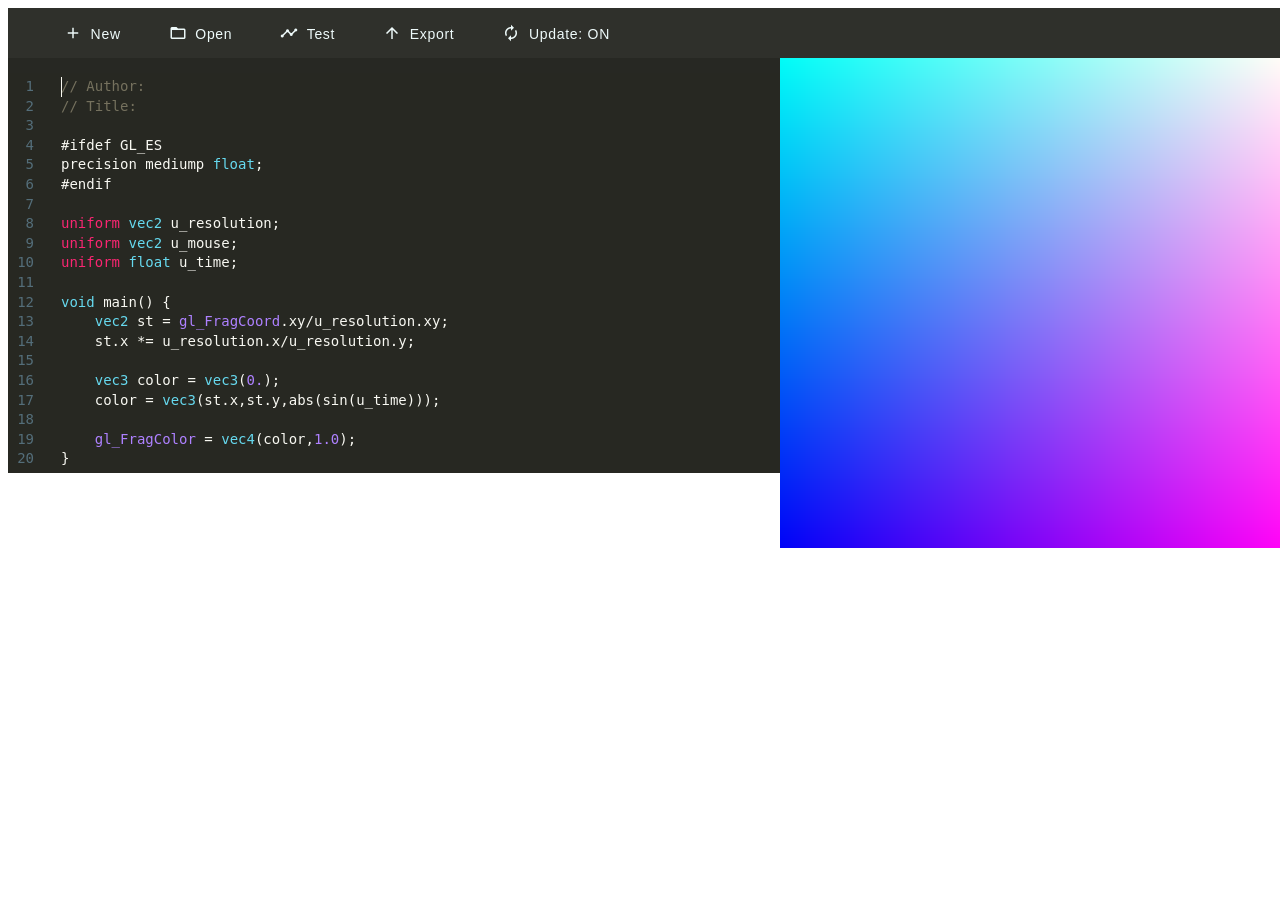
<file: src/glslEditor/test.html>
<!DOCTYPE html>
<html lang="en">
<head>
    <meta charset="UTF-8">
    <meta name="viewport" content="width=device-width, initial-scale=1.0">
    <title>Document</title>
    <link type="text/css" rel="stylesheet" href="./glslEditor.css">
<script type="application/javascript" src="./glslEditor.js"></script>
</head>
<body>
    <div id="glsl_editor"></div>
</body>
<script type="text/javascript">
    const glslEditor = new GlslEditor('#glsl_editor', { 
        canvas_size: 500,
        canvas_draggable: true,
        theme: 'monokai',
        multipleBuffers: true,
        watchHash: true,
        fileDrops: true,
        menu: true
    });
</script>

</html>
</file>
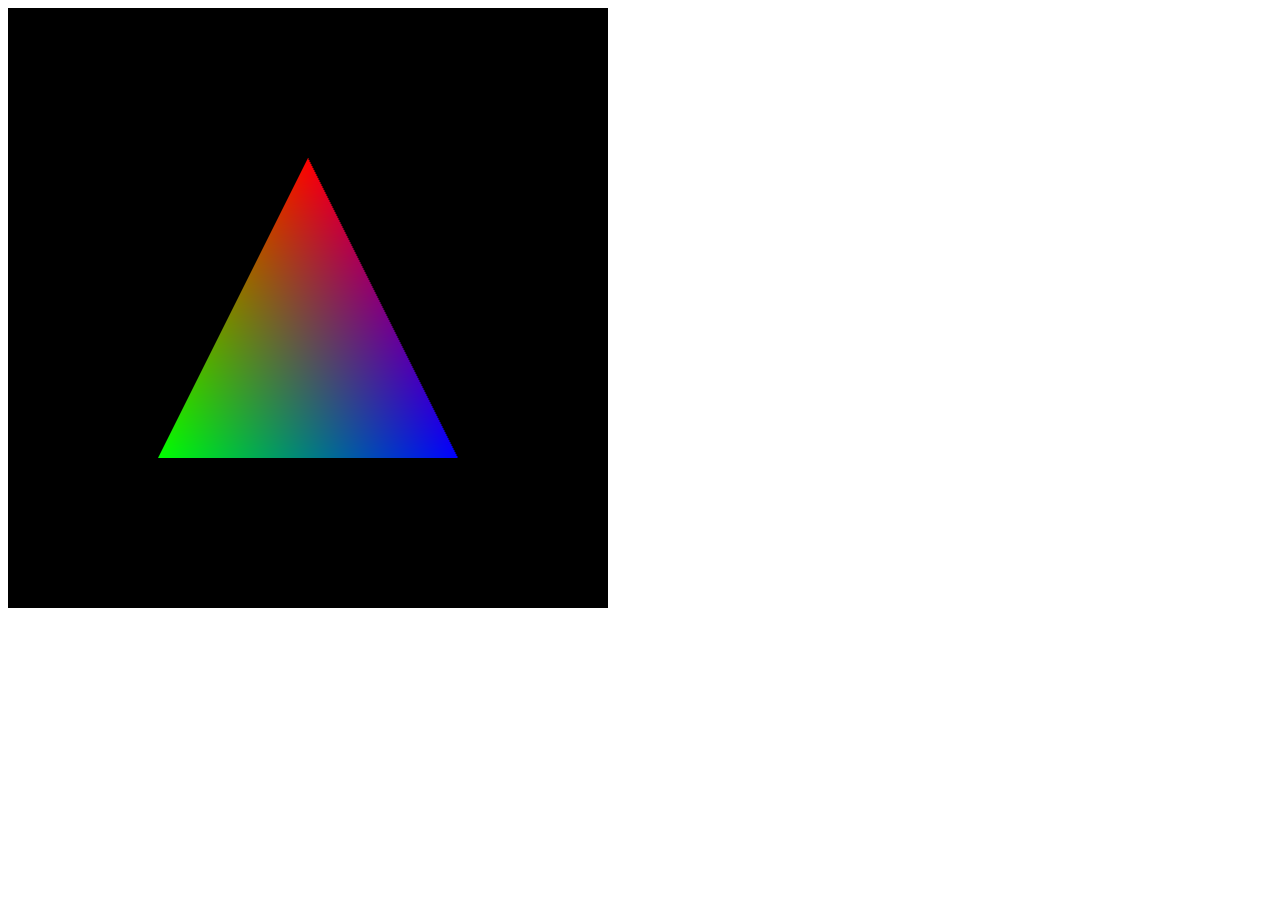
<file: src/view/ColoredTriangle.html>
<!DOCTYPE html>
<html lang="en">
<head>
    <meta charset="UTF-8">
    <meta name="viewport" content="width=device-width, initial-scale=1.0">
    <title>Document</title>
    <script src="../lib/webgl-utils.js"></script>
    <script src="../lib/webgl-debug.js"></script>
    <script src="../lib/cuon-utils.js"></script>
    <script src="../lib/cuon-matrix.js"></script>
</head>
<body onload='main()'>
    <canvas id="webgl" width="600" height="600">
        Please use a browser that supports "canvas"
    </canvas>
</body>
</html>
<script>
 // ColoredTriangle.js (c) 2012 matsuda
// Vertex shader program
  var VSHADER_SOURCE = `
    #ifdef GL_ES
    precision mediump float;
    #endif

    attribute vec4 a_Position;
    attribute vec4 a_Color;
    varying vec4 v_Color;
    void main() {
      gl_Position = a_Position;
      v_Color = a_Color;
    }
  `;
  var FSHADER_SOURCE = `
    #ifdef GL_ES
    precision mediump float;
    #endif
    varying vec4 v_Color;
    void main() {
      gl_FragColor = v_Color;
    }
  `;

function main() {
  // Retrieve <canvas> element
  var canvas = document.getElementById('webgl');

  // Get the rendering context for WebGL
  var gl = getWebGLContext(canvas);
  if (!gl) {
    console.log('Failed to get the rendering context for WebGL');
    return;
  }

  // Initialize shaders
  if (!initShaders(gl, VSHADER_SOURCE, FSHADER_SOURCE)) {
    console.log('Failed to intialize shaders.');
    return;
  }

  // 
  var n = initVertexBuffers(gl);
  if (n < 0) {
    console.log('Failed to set the vertex information');
    return;
  }

  // Specify the color for clearing <canvas>
  gl.clearColor(0.0, 0.0, 0.0, 1.0);

  // Clear <canvas>
  gl.clear(gl.COLOR_BUFFER_BIT);

  // Draw the rectangle
  gl.drawArrays(gl.TRIANGLES, 0, n);
}

function initVertexBuffers(gl) {
  var verticesColors = new Float32Array([
    // Vertex coordinates and color
     0.0,  0.5,  1.0,  0.0,  0.0, 
    -0.5, -0.5,  0.0,  1.0,  0.0, 
     0.5, -0.5,  0.0,  0.0,  1.0, 
  ]);
  var n = 3;

  // Create a buffer object
  var vertexColorBuffer = gl.createBuffer();  
  if (!vertexColorBuffer) {
    console.log('Failed to create the buffer object');
    return false;
  }

  // Bind the buffer object to target
  gl.bindBuffer(gl.ARRAY_BUFFER, vertexColorBuffer);
  gl.bufferData(gl.ARRAY_BUFFER, verticesColors, gl.STATIC_DRAW);

  var FSIZE = verticesColors.BYTES_PER_ELEMENT;
  //Get the storage location of a_Position, assign and enable buffer
  var a_Position = gl.getAttribLocation(gl.program, 'a_Position');
  if (a_Position < 0) {
    console.log('Failed to get the storage location of a_Position');
    return -1;
  }
  gl.vertexAttribPointer(a_Position, 2, gl.FLOAT, false, FSIZE * 5, 0);
  gl.enableVertexAttribArray(a_Position);  // Enable the assignment of the buffer object

  // Get the storage location of a_Position, assign buffer and enable
  var a_Color = gl.getAttribLocation(gl.program, 'a_Color');
  if(a_Color < 0) {
    console.log('Failed to get the storage location of a_Color');
    return -1;
  }
  gl.vertexAttribPointer(a_Color, 3, gl.FLOAT, false, FSIZE * 5, FSIZE * 2);
  gl.enableVertexAttribArray(a_Color);  // Enable the assignment of the buffer object

  // Unbind the buffer object
  gl.bindBuffer(gl.ARRAY_BUFFER, null);

  return n;
}

</script>
</file>
<file: src/glslEditor/glslEditor.css>
@charset 'utf-8';.CodeMirror{font-family:monospace;height:300px;color:black}.CodeMirror-lines{padding:4px 0}.CodeMirror pre{padding:0 4px}.CodeMirror-scrollbar-filler,.CodeMirror-gutter-filler{background-color:white}.CodeMirror-gutters{border-right:1px solid #ddd;background-color:#f7f7f7;white-space:nowrap}.CodeMirror-linenumber{padding:0 3px 0 5px;min-width:20px;text-align:right;color:#999;white-space:nowrap}.CodeMirror-guttermarker{color:black}.CodeMirror-guttermarker-subtle{color:#999}.CodeMirror-cursor{border-left:1px solid black;border-right:none;width:0}.CodeMirror div.CodeMirror-secondarycursor{border-left:1px solid silver}.cm-fat-cursor .CodeMirror-cursor{width:auto;border:0;background:#7e7}.cm-fat-cursor div.CodeMirror-cursors{z-index:1}.cm-animate-fat-cursor{width:auto;border:0;animation:blink 1.06s steps(1) infinite;background-color:#7e7}@keyframes blink{50%{background-color:transparent}}.cm-tab{display:inline-block;text-decoration:inherit}.CodeMirror-ruler{border-left:1px solid #ccc;position:absolute}.cm-s-default .cm-header{color:blue}.cm-s-default .cm-quote{color:#090}.cm-negative{color:#d44}.cm-positive{color:#292}.cm-header,.cm-strong{font-weight:700}.cm-em{font-style:italic}.cm-link{text-decoration:underline}.cm-strikethrough{text-decoration:line-through}.cm-s-default .cm-keyword{color:#708}.cm-s-default .cm-atom{color:#219}.cm-s-default .cm-number{color:#164}.cm-s-default .cm-def{color:#00f}.cm-s-default .cm-variable-2{color:#05a}.cm-s-default .cm-variable-3{color:#085}.cm-s-default .cm-comment{color:#a50}.cm-s-default .cm-string{color:#a11}.cm-s-default .cm-string-2{color:#f50}.cm-s-default .cm-meta{color:#555}.cm-s-default .cm-qualifier{color:#555}.cm-s-default .cm-builtin{color:#30a}.cm-s-default .cm-bracket{color:#997}.cm-s-default .cm-tag{color:#170}.cm-s-default .cm-attribute{color:#00c}.cm-s-default .cm-hr{color:#999}.cm-s-default .cm-link{color:#00c}.cm-s-default .cm-error{color:#f00}.cm-invalidchar{color:#f00}.CodeMirror-composing{border-bottom:2px solid}div.CodeMirror span.CodeMirror-matchingbracket{color:#0f0}div.CodeMirror span.CodeMirror-nonmatchingbracket{color:#f22}.CodeMirror-matchingtag{background:rgba(255,150,0,.3)}.CodeMirror-activeline-background{background:#e8f2ff}.CodeMirror{position:relative;overflow:hidden;background:white}.CodeMirror-scroll{overflow:scroll!important;margin-bottom:-30px;margin-right:-30px;padding-bottom:30px;height:100%;outline:none;position:relative}.CodeMirror-sizer{position:relative;border-right:30px solid transparent}.CodeMirror-vscrollbar,.CodeMirror-hscrollbar,.CodeMirror-scrollbar-filler,.CodeMirror-gutter-filler{position:absolute;z-index:6;display:none}.CodeMirror-vscrollbar{right:0;top:0;overflow-x:hidden;overflow-y:scroll}.CodeMirror-hscrollbar{bottom:0;left:0;overflow-y:hidden;overflow-x:scroll}.CodeMirror-scrollbar-filler{right:0;bottom:0}.CodeMirror-gutter-filler{left:0;bottom:0}.CodeMirror-gutters{position:absolute;left:0;top:0;z-index:3}.CodeMirror-gutter{white-space:normal;height:100%;display:inline-block;margin-bottom:-30px;*zoom:1;*display:inline}.CodeMirror-gutter-wrapper{position:absolute;z-index:4;background:none!important;border:none!important}.CodeMirror-gutter-background{position:absolute;top:0;bottom:0;z-index:4}.CodeMirror-gutter-elt{position:absolute;cursor:default;z-index:4}.CodeMirror-gutter-wrapper{-webkit-user-select:none;-ms-user-select:none;user-select:none}.CodeMirror-lines{cursor:text;min-height:1px}.CodeMirror pre{border-radius:0;border-width:0;background:transparent;font-family:inherit;font-size:inherit;margin:0;white-space:pre;word-wrap:normal;line-height:inherit;color:inherit;z-index:2;position:relative;overflow:visible;-webkit-tap-highlight-color:transparent}.CodeMirror-wrap pre{word-wrap:break-word;white-space:pre-wrap;word-break:normal}.CodeMirror-linebackground{position:absolute;left:0;right:0;top:0;bottom:0;z-index:0}.CodeMirror-linewidget{position:relative;z-index:2;overflow:auto}.CodeMirror-code{outline:none}.CodeMirror-scroll,.CodeMirror-sizer,.CodeMirror-gutter,.CodeMirror-gutters,.CodeMirror-linenumber{box-sizing:content-box}.CodeMirror-measure{position:absolute;width:100%;height:0;overflow:hidden;visibility:hidden}.CodeMirror-cursor{position:absolute}.CodeMirror-measure pre{position:static}div.CodeMirror-cursors{visibility:hidden;position:relative;z-index:3}div.CodeMirror-dragcursors{visibility:visible}.CodeMirror-focused div.CodeMirror-cursors{visibility:visible}.CodeMirror-selected{background:#d9d9d9}.CodeMirror-focused .CodeMirror-selected{background:#d7d4f0}.CodeMirror-crosshair{cursor:crosshair}.CodeMirror-line::selection,.CodeMirror-line>span::selection,.CodeMirror-line>span>span::selection{background:#d7d4f0}.CodeMirror-line::-moz-selection,.CodeMirror-line>span::-moz-selection,.CodeMirror-line>span>span::-moz-selection{background:#d7d4f0}.cm-searching{background:#ffa;background:rgba(255,255,0,.4)}.CodeMirror span{*vertical-align:text-bottom}.cm-force-border{padding-right:.1px}@media print{.CodeMirror div.CodeMirror-cursors{visibility:hidden}}.cm-tab-wrap-hack:after{content:''}span.CodeMirror-selectedtext{background:none}.CodeMirror-dialog{position:absolute;left:0;right:0;background:inherit;z-index:15;padding:.1em .8em;overflow:hidden;color:inherit}.CodeMirror-dialog-top{border-bottom:1px solid #eee;top:0}.CodeMirror-dialog-bottom{border-top:1px solid #eee;bottom:0}.CodeMirror-dialog input{border:none;outline:none;background:transparent;width:20em;color:inherit;font-family:monospace}.CodeMirror-dialog button{font-size:70%}.CodeMirror-foldmarker{color:blue;text-shadow:#b9f 1px 1px 2px,#b9f -1px -1px 2px,#b9f 1px -1px 2px,#b9f -1px 1px 2px;font-family:arial;line-height:.3;cursor:pointer}.CodeMirror-foldgutter{width:.7em}.CodeMirror-foldgutter-open,.CodeMirror-foldgutter-folded{cursor:pointer}.CodeMirror-foldgutter-open:after{content:"\25BE"}.CodeMirror-foldgutter-folded:after{content:"\25B8"}.CodeMirror-hints{position:absolute;z-index:10;overflow:hidden;list-style:none;margin:0;padding:2px;box-shadow:2px 3px 5px rgba(0,0,0,.2);border-radius:3px;border:1px solid silver;background:white;font-size:90%;font-family:monospace;max-height:20em;overflow-y:auto}.CodeMirror-hint{margin:0;padding:0 4px;border-radius:2px;max-width:19em;overflow:hidden;white-space:pre;color:black;cursor:pointer}li.CodeMirror-hint-active{background:#08f;color:white}.cm-s-ambiance .cm-header{color:blue}.cm-s-ambiance .cm-quote{color:#24c2c7}.cm-s-ambiance .cm-keyword{color:#cda869}.cm-s-ambiance .cm-atom{color:#cf7ea9}.cm-s-ambiance .cm-number{color:#78cf8a}.cm-s-ambiance .cm-def{color:#aac6e3}.cm-s-ambiance .cm-variable{color:#ffb795}.cm-s-ambiance .cm-variable-2{color:#eed1b3}.cm-s-ambiance .cm-variable-3{color:#faded3}.cm-s-ambiance .cm-property{color:#eed1b3}.cm-s-ambiance .cm-operator{color:#fa8d6a}.cm-s-ambiance .cm-comment{color:#555;font-style:italic}.cm-s-ambiance .cm-string{color:#8f9d6a}.cm-s-ambiance .cm-string-2{color:#9d937c}.cm-s-ambiance .cm-meta{color:#d2a8a1}.cm-s-ambiance .cm-qualifier{color:yellow}.cm-s-ambiance .cm-builtin{color:#99c}.cm-s-ambiance .cm-bracket{color:#24c2c7}.cm-s-ambiance .cm-tag{color:#fee4ff}.cm-s-ambiance .cm-attribute{color:#9b859d}.cm-s-ambiance .cm-hr{color:pink}.cm-s-ambiance .cm-link{color:#f4c20b}.cm-s-ambiance .cm-special{color:#ff9d00}.cm-s-ambiance .cm-error{color:#af2018}.cm-s-ambiance .CodeMirror-matchingbracket{color:#0f0}.cm-s-ambiance .CodeMirror-nonmatchingbracket{color:#f22}.cm-s-ambiance div.CodeMirror-selected{background:rgba(255,255,255,.15)}.cm-s-ambiance.CodeMirror-focused div.CodeMirror-selected{background:rgba(255,255,255,.1)}.cm-s-ambiance .CodeMirror-line::selection,.cm-s-ambiance .CodeMirror-line>span::selection,.cm-s-ambiance .CodeMirror-line>span>span::selection{background:rgba(255,255,255,.1)}.cm-s-ambiance .CodeMirror-line::-moz-selection,.cm-s-ambiance .CodeMirror-line>span::-moz-selection,.cm-s-ambiance .CodeMirror-line>span>span::-moz-selection{background:rgba(255,255,255,.1)}.cm-s-ambiance.CodeMirror{line-height:1.4em;color:#e6e1dc;background-color:#202020;box-shadow:inset 0 0 10px black}.cm-s-ambiance .CodeMirror-gutters{background:#3d3d3d;border-right:1px solid #4d4d4d;box-shadow:0 10px 20px black}.cm-s-ambiance .CodeMirror-linenumber{text-shadow:0 1px 1px #4d4d4d;color:#111;padding:0 5px}.cm-s-ambiance .CodeMirror-guttermarker{color:#aaa}.cm-s-ambiance .CodeMirror-guttermarker-subtle{color:#111}.cm-s-ambiance .CodeMirror-cursor{border-left:1px solid #7991e8}.cm-s-ambiance .CodeMirror-activeline-background{background:none repeat scroll 0 0 rgba(255,255,255,.031)}.cm-s-ambiance.CodeMirror,.cm-s-ambiance .CodeMirror-gutters{background-image:url([data-uri])}.cm-s-base16-dark.CodeMirror{background:#151515;color:#e0e0e0}.cm-s-base16-dark div.CodeMirror-selected{background:#303030}.cm-s-base16-dark .CodeMirror-line::selection,.cm-s-base16-dark .CodeMirror-line>span::selection,.cm-s-base16-dark .CodeMirror-line>span>span::selection{background:rgba(48,48,48,.99)}.cm-s-base16-dark .CodeMirror-line::-moz-selection,.cm-s-base16-dark .CodeMirror-line>span::-moz-selection,.cm-s-base16-dark .CodeMirror-line>span>span::-moz-selection{background:rgba(48,48,48,.99)}.cm-s-base16-dark .CodeMirror-gutters{background:#151515;border-right:0}.cm-s-base16-dark .CodeMirror-guttermarker{color:#ac4142}.cm-s-base16-dark .CodeMirror-guttermarker-subtle{color:#505050}.cm-s-base16-dark .CodeMirror-linenumber{color:#505050}.cm-s-base16-dark .CodeMirror-cursor{border-left:1px solid #b0b0b0}.cm-s-base16-dark span.cm-comment{color:#8f5536}.cm-s-base16-dark span.cm-atom{color:#aa759f}.cm-s-base16-dark span.cm-number{color:#aa759f}.cm-s-base16-dark span.cm-property,.cm-s-base16-dark span.cm-attribute{color:#90a959}.cm-s-base16-dark span.cm-keyword{color:#ac4142}.cm-s-base16-dark span.cm-string{color:#f4bf75}.cm-s-base16-dark span.cm-variable{color:#90a959}.cm-s-base16-dark span.cm-variable-2{color:#6a9fb5}.cm-s-base16-dark span.cm-def{color:#d28445}.cm-s-base16-dark span.cm-bracket{color:#e0e0e0}.cm-s-base16-dark span.cm-tag{color:#ac4142}.cm-s-base16-dark span.cm-link{color:#aa759f}.cm-s-base16-dark span.cm-error{background:#ac4142;color:#b0b0b0}.cm-s-base16-dark .CodeMirror-activeline-background{background:#202020}.cm-s-base16-dark .CodeMirror-matchingbracket{text-decoration:underline;color:white!important}.cm-s-base16-light.CodeMirror{background:#f5f5f5;color:#202020}.cm-s-base16-light div.CodeMirror-selected{background:#e0e0e0}.cm-s-base16-light .CodeMirror-line::selection,.cm-s-base16-light .CodeMirror-line>span::selection,.cm-s-base16-light .CodeMirror-line>span>span::selection{background:#e0e0e0}.cm-s-base16-light .CodeMirror-line::-moz-selection,.cm-s-base16-light .CodeMirror-line>span::-moz-selection,.cm-s-base16-light .CodeMirror-line>span>span::-moz-selection{background:#e0e0e0}.cm-s-base16-light .CodeMirror-gutters{background:#f5f5f5;border-right:0}.cm-s-base16-light .CodeMirror-guttermarker{color:#ac4142}.cm-s-base16-light .CodeMirror-guttermarker-subtle{color:#b0b0b0}.cm-s-base16-light .CodeMirror-linenumber{color:#b0b0b0}.cm-s-base16-light .CodeMirror-cursor{border-left:1px solid #505050}.cm-s-base16-light span.cm-comment{color:#8f5536}.cm-s-base16-light span.cm-atom{color:#aa759f}.cm-s-base16-light span.cm-number{color:#aa759f}.cm-s-base16-light span.cm-property,.cm-s-base16-light span.cm-attribute{color:#90a959}.cm-s-base16-light span.cm-keyword{color:#ac4142}.cm-s-base16-light span.cm-string{color:#f4bf75}.cm-s-base16-light span.cm-variable{color:#90a959}.cm-s-base16-light span.cm-variable-2{color:#6a9fb5}.cm-s-base16-light span.cm-def{color:#d28445}.cm-s-base16-light span.cm-bracket{color:#202020}.cm-s-base16-light span.cm-tag{color:#ac4142}.cm-s-base16-light span.cm-link{color:#aa759f}.cm-s-base16-light span.cm-error{background:#ac4142;color:#505050}.cm-s-base16-light .CodeMirror-activeline-background{background:#dddcdc}.cm-s-base16-light .CodeMirror-matchingbracket{text-decoration:underline;color:white!important}.cm-s-dracula.CodeMirror,.cm-s-dracula .CodeMirror-gutters{background-color:#282a36!important;color:#f8f8f2!important;border:none}.cm-s-dracula .CodeMirror-gutters{color:#282a36}.cm-s-dracula .CodeMirror-cursor{border-left:solid thin #f8f8f0}.cm-s-dracula .CodeMirror-linenumber{color:#6d8a88}.cm-s-dracula.CodeMirror-focused div.CodeMirror-selected{background:rgba(255,255,255,.1)}.cm-s-dracula .CodeMirror-line::selection,.cm-s-dracula .CodeMirror-line>span::selection,.cm-s-dracula .CodeMirror-line>span>span::selection{background:rgba(255,255,255,.1)}.cm-s-dracula .CodeMirror-line::-moz-selection,.cm-s-dracula .CodeMirror-line>span::-moz-selection,.cm-s-dracula .CodeMirror-line>span>span::-moz-selection{background:rgba(255,255,255,.1)}.cm-s-dracula span.cm-comment{color:#6272a4}.cm-s-dracula span.cm-string,.cm-s-dracula span.cm-string-2{color:#f1fa8c}.cm-s-dracula span.cm-number{color:#bd93f9}.cm-s-dracula span.cm-variable{color:#50fa7b}.cm-s-dracula span.cm-variable-2{color:white}.cm-s-dracula span.cm-def{color:#ffb86c}.cm-s-dracula span.cm-keyword{color:#ff79c6}.cm-s-dracula span.cm-operator{color:#ff79c6}.cm-s-dracula span.cm-keyword{color:#ff79c6}.cm-s-dracula span.cm-atom{color:#bd93f9}.cm-s-dracula span.cm-meta{color:#f8f8f2}.cm-s-dracula span.cm-tag{color:#ff79c6}.cm-s-dracula span.cm-attribute{color:#50fa7b}.cm-s-dracula span.cm-qualifier{color:#50fa7b}.cm-s-dracula span.cm-property{color:#66d9ef}.cm-s-dracula span.cm-builtin{color:#50fa7b}.cm-s-dracula span.cm-variable-3{color:#50fa7b}.cm-s-dracula .CodeMirror-activeline-background{background:rgba(255,255,255,.1)}.cm-s-dracula .CodeMirror-matchingbracket{text-decoration:underline;color:white!important}.cm-s-eclipse span.cm-meta{color:#ff1717}.cm-s-eclipse span.cm-keyword{line-height:1em;font-weight:700;color:#7f0055}.cm-s-eclipse span.cm-atom{color:#219}.cm-s-eclipse span.cm-number{color:#164}.cm-s-eclipse span.cm-def{color:#00f}.cm-s-eclipse span.cm-variable{color:black}.cm-s-eclipse span.cm-variable-2{color:#0000c0}.cm-s-eclipse span.cm-variable-3{color:#0000c0}.cm-s-eclipse span.cm-property{color:black}.cm-s-eclipse span.cm-operator{color:black}.cm-s-eclipse span.cm-comment{color:#3f7f5f}.cm-s-eclipse span.cm-string{color:#2a00ff}.cm-s-eclipse span.cm-string-2{color:#f50}.cm-s-eclipse span.cm-qualifier{color:#555}.cm-s-eclipse span.cm-builtin{color:#30a}.cm-s-eclipse span.cm-bracket{color:#cc7}.cm-s-eclipse span.cm-tag{color:#170}.cm-s-eclipse span.cm-attribute{color:#00c}.cm-s-eclipse span.cm-link{color:#219}.cm-s-eclipse span.cm-error{color:#f00}.cm-s-eclipse .CodeMirror-activeline-background{background:#e8f2ff}.cm-s-eclipse .CodeMirror-matchingbracket{outline:1px solid grey;color:black!important}.cm-s-elegant span.cm-number,.cm-s-elegant span.cm-string,.cm-s-elegant span.cm-atom{color:#762}.cm-s-elegant span.cm-comment{color:#262;font-style:italic;line-height:1em}.cm-s-elegant span.cm-meta{color:#555;font-style:italic;line-height:1em}.cm-s-elegant span.cm-variable{color:black}.cm-s-elegant span.cm-variable-2{color:#b11}.cm-s-elegant span.cm-qualifier{color:#555}.cm-s-elegant span.cm-keyword{color:#730}.cm-s-elegant span.cm-builtin{color:#30a}.cm-s-elegant span.cm-link{color:#762}.cm-s-elegant span.cm-error{background-color:#fdd}.cm-s-elegant .CodeMirror-activeline-background{background:#e8f2ff}.cm-s-elegant .CodeMirror-matchingbracket{outline:1px solid grey;color:black!important}.cm-s-icecoder{color:#666;background:#141612}.cm-s-icecoder span.cm-keyword{color:#eee;font-weight:700}.cm-s-icecoder span.cm-atom{color:#e1c76e}.cm-s-icecoder span.cm-number{color:#6cb5d9}.cm-s-icecoder span.cm-def{color:#b9ca4a}.cm-s-icecoder span.cm-variable{color:#6cb5d9}.cm-s-icecoder span.cm-variable-2{color:#cc1e5c}.cm-s-icecoder span.cm-variable-3{color:#f9602c}.cm-s-icecoder span.cm-property{color:#eee}.cm-s-icecoder span.cm-operator{color:#9179bb}.cm-s-icecoder span.cm-comment{color:#97a3aa}.cm-s-icecoder span.cm-string{color:#b9ca4a}.cm-s-icecoder span.cm-string-2{color:#6cb5d9}.cm-s-icecoder span.cm-meta{color:#555}.cm-s-icecoder span.cm-qualifier{color:#555}.cm-s-icecoder span.cm-builtin{color:#214e7b}.cm-s-icecoder span.cm-bracket{color:#cc7}.cm-s-icecoder span.cm-tag{color:#e8e8e8}.cm-s-icecoder span.cm-attribute{color:#099}.cm-s-icecoder span.cm-header{color:#6a0d6a}.cm-s-icecoder span.cm-quote{color:#186718}.cm-s-icecoder span.cm-hr{color:#888}.cm-s-icecoder span.cm-link{color:#e1c76e}.cm-s-icecoder span.cm-error{color:#d00}.cm-s-icecoder .CodeMirror-cursor{border-left:1px solid white}.cm-s-icecoder div.CodeMirror-selected{color:#fff;background:#037}.cm-s-icecoder .CodeMirror-gutters{background:#141612;min-width:41px;border-right:0}.cm-s-icecoder .CodeMirror-linenumber{color:#555;cursor:default}.cm-s-icecoder .CodeMirror-matchingbracket{border:1px solid grey;color:black!important}.cm-s-icecoder .CodeMirror-activeline-background{background:#000}.cm-s-lesser-dark{line-height:1.3em}.cm-s-lesser-dark.CodeMirror{background:#262626;color:#ebefe7;text-shadow:0 -1px 1px #262626}.cm-s-lesser-dark div.CodeMirror-selected{background:#45443b}.cm-s-lesser-dark .CodeMirror-line::selection,.cm-s-lesser-dark .CodeMirror-line>span::selection,.cm-s-lesser-dark .CodeMirror-line>span>span::selection{background:rgba(69,68,59,.99)}.cm-s-lesser-dark .CodeMirror-line::-moz-selection,.cm-s-lesser-dark .CodeMirror-line>span::-moz-selection,.cm-s-lesser-dark .CodeMirror-line>span>span::-moz-selection{background:rgba(69,68,59,.99)}.cm-s-lesser-dark .CodeMirror-cursor{border-left:1px solid white}.cm-s-lesser-dark pre{padding:0 8px}.cm-s-lesser-dark.CodeMirror span.CodeMirror-matchingbracket{color:#7efc7e}.cm-s-lesser-dark .CodeMirror-gutters{background:#262626;border-right:1px solid #aaa}.cm-s-lesser-dark .CodeMirror-guttermarker{color:#599eff}.cm-s-lesser-dark .CodeMirror-guttermarker-subtle{color:#777}.cm-s-lesser-dark .CodeMirror-linenumber{color:#777}.cm-s-lesser-dark span.cm-header{color:#a0a}.cm-s-lesser-dark span.cm-quote{color:#090}.cm-s-lesser-dark span.cm-keyword{color:#599eff}.cm-s-lesser-dark span.cm-atom{color:#c2b470}.cm-s-lesser-dark span.cm-number{color:#b35e4d}.cm-s-lesser-dark span.cm-def{color:white}.cm-s-lesser-dark span.cm-variable{color:#d9bf8c}.cm-s-lesser-dark span.cm-variable-2{color:#669199}.cm-s-lesser-dark span.cm-variable-3{color:white}.cm-s-lesser-dark span.cm-property{color:#92a75c}.cm-s-lesser-dark span.cm-operator{color:#92a75c}.cm-s-lesser-dark span.cm-comment{color:#666}.cm-s-lesser-dark span.cm-string{color:#bcd279}.cm-s-lesser-dark span.cm-string-2{color:#f50}.cm-s-lesser-dark span.cm-meta{color:#738c73}.cm-s-lesser-dark span.cm-qualifier{color:#555}.cm-s-lesser-dark span.cm-builtin{color:#ff9e59}.cm-s-lesser-dark span.cm-bracket{color:#ebefe7}.cm-s-lesser-dark span.cm-tag{color:#669199}.cm-s-lesser-dark span.cm-attribute{color:#00c}.cm-s-lesser-dark span.cm-hr{color:#999}.cm-s-lesser-dark span.cm-link{color:#00c}.cm-s-lesser-dark span.cm-error{color:#9d1e15}.cm-s-lesser-dark .CodeMirror-activeline-background{background:#3c3a3a}.cm-s-lesser-dark .CodeMirror-matchingbracket{outline:1px solid grey;color:white!important}.cm-s-material{background-color:#263238;color:#e9eded}.cm-s-material .CodeMirror-gutters{background:#263238;color:#537f7e;border:none}.cm-s-material .CodeMirror-guttermarker,.cm-s-material .CodeMirror-guttermarker-subtle,.cm-s-material .CodeMirror-linenumber{color:#537f7e}.cm-s-material .CodeMirror-cursor{border-left:1px solid #f8f8f0}.cm-s-material div.CodeMirror-selected{background:rgba(255,255,255,.15)}.cm-s-material.CodeMirror-focused div.CodeMirror-selected{background:rgba(255,255,255,.1)}.cm-s-material .CodeMirror-line::selection,.cm-s-material .CodeMirror-line>span::selection,.cm-s-material .CodeMirror-line>span>span::selection{background:rgba(255,255,255,.1)}.cm-s-material .CodeMirror-line::-moz-selection,.cm-s-material .CodeMirror-line>span::-moz-selection,.cm-s-material .CodeMirror-line>span>span::-moz-selection{background:rgba(255,255,255,.1)}.cm-s-material .CodeMirror-activeline-background{background:transparent}.cm-s-material .cm-keyword{color:#c792ea}.cm-s-material .cm-operator{color:#e9eded}.cm-s-material .cm-variable-2{color:#80cbc4}.cm-s-material .cm-variable-3{color:#82b1ff}.cm-s-material .cm-builtin{color:#decb6b}.cm-s-material .cm-atom{color:#f77669}.cm-s-material .cm-number{color:#f77669}.cm-s-material .cm-def{color:#e9eded}.cm-s-material .cm-error{color:#fff;background-color:#ec5f67}.cm-s-material .cm-string{color:#c3e88d}.cm-s-material .cm-string-2{color:#80cbc4}.cm-s-material .cm-comment{color:#546e7a}.cm-s-material .cm-variable{color:#82b1ff}.cm-s-material .cm-tag{color:#80cbc4}.cm-s-material .cm-meta{color:#80cbc4}.cm-s-material .cm-attribute{color:#ffcb6b}.cm-s-material .cm-property{color:#80cbae}.cm-s-material .cm-qualifier{color:#decb6b}.cm-s-material .cm-variable-3{color:#decb6b}.cm-s-material .cm-tag{color:#ff5370}.cm-s-material .CodeMirror-matchingbracket{text-decoration:underline;color:white!important}.cm-s-mdn-like.CodeMirror{color:#999;background-color:#fff}.cm-s-mdn-like div.CodeMirror-selected{background:#cfc}.cm-s-mdn-like .CodeMirror-line::selection,.cm-s-mdn-like .CodeMirror-line>span::selection,.cm-s-mdn-like .CodeMirror-line>span>span::selection{background:#cfc}.cm-s-mdn-like .CodeMirror-line::-moz-selection,.cm-s-mdn-like .CodeMirror-line>span::-moz-selection,.cm-s-mdn-like .CodeMirror-line>span>span::-moz-selection{background:#cfc}.cm-s-mdn-like .CodeMirror-gutters{background:#f8f8f8;border-left:6px solid rgba(0,83,159,.65);color:#333}.cm-s-mdn-like .CodeMirror-linenumber{color:#aaa;padding-left:8px}.cm-s-mdn-like .CodeMirror-cursor{border-left:2px solid #222}.cm-s-mdn-like .cm-keyword{color:#6262ff}.cm-s-mdn-like .cm-atom{color:#F90}.cm-s-mdn-like .cm-number{color:#ca7841}.cm-s-mdn-like .cm-def{color:#8da6ce}.cm-s-mdn-like span.cm-variable-2,.cm-s-mdn-like span.cm-tag{color:#690}.cm-s-mdn-like span.cm-variable-3,.cm-s-mdn-like span.cm-def{color:#07a}.cm-s-mdn-like .cm-variable{color:#07a}.cm-s-mdn-like .cm-property{color:#905}.cm-s-mdn-like .cm-qualifier{color:#690}.cm-s-mdn-like .cm-operator{color:#cda869}.cm-s-mdn-like .cm-comment{color:#777;font-weight:400}.cm-s-mdn-like .cm-string{color:#07a;font-style:italic}.cm-s-mdn-like .cm-string-2{color:#bd6b18}.cm-s-mdn-like .cm-meta{color:#000}.cm-s-mdn-like .cm-builtin{color:#9b7536}.cm-s-mdn-like .cm-tag{color:#997643}.cm-s-mdn-like .cm-attribute{color:#d6bb6d}.cm-s-mdn-like .cm-header{color:#ff6400}.cm-s-mdn-like .cm-hr{color:#aeaeae}.cm-s-mdn-like .cm-link{color:#ad9361;font-style:italic;text-decoration:none}.cm-s-mdn-like .cm-error{border-bottom:1px solid red}div.cm-s-mdn-like .CodeMirror-activeline-background{background:#efefff}div.cm-s-mdn-like span.CodeMirror-matchingbracket{outline:1px solid grey;color:inherit}.cm-s-mdn-like.CodeMirror{background-image:url([data-uri])}.cm-s-midnight span.CodeMirror-matchhighlight{background:#494949}.cm-s-midnight.CodeMirror-focused span.CodeMirror-matchhighlight{background:#314d67!important}.cm-s-midnight .CodeMirror-activeline-background{background:#253540}.cm-s-midnight.CodeMirror{background:#0f192a;color:#d1edff}.cm-s-midnight.CodeMirror{border-top:1px solid black;border-bottom:1px solid black}.cm-s-midnight div.CodeMirror-selected{background:#314d67}.cm-s-midnight .CodeMirror-line::selection,.cm-s-midnight .CodeMirror-line>span::selection,.cm-s-midnight .CodeMirror-line>span>span::selection{background:rgba(49,77,103,.99)}.cm-s-midnight .CodeMirror-line::-moz-selection,.cm-s-midnight .CodeMirror-line>span::-moz-selection,.cm-s-midnight .CodeMirror-line>span>span::-moz-selection{background:rgba(49,77,103,.99)}.cm-s-midnight .CodeMirror-gutters{background:#0f192a;border-right:1px solid}.cm-s-midnight .CodeMirror-guttermarker{color:white}.cm-s-midnight .CodeMirror-guttermarker-subtle{color:#d0d0d0}.cm-s-midnight .CodeMirror-linenumber{color:#d0d0d0}.cm-s-midnight .CodeMirror-cursor{border-left:1px solid #f8f8f0}.cm-s-midnight span.cm-comment{color:#428bdd}.cm-s-midnight span.cm-atom{color:#ae81ff}.cm-s-midnight span.cm-number{color:#d1edff}.cm-s-midnight span.cm-property,.cm-s-midnight span.cm-attribute{color:#a6e22e}.cm-s-midnight span.cm-keyword{color:#e83737}.cm-s-midnight span.cm-string{color:#1dc116}.cm-s-midnight span.cm-variable{color:#ffaa3e}.cm-s-midnight span.cm-variable-2{color:#ffaa3e}.cm-s-midnight span.cm-def{color:#4DD}.cm-s-midnight span.cm-bracket{color:#d1edff}.cm-s-midnight span.cm-tag{color:#449}.cm-s-midnight span.cm-link{color:#ae81ff}.cm-s-midnight span.cm-error{background:#f92672;color:#f8f8f0}.cm-s-midnight .CodeMirror-matchingbracket{text-decoration:underline;color:white!important}.cm-s-monokai.CodeMirror{background:#272822;color:#f8f8f2}.cm-s-monokai div.CodeMirror-selected{background:#49483e}.cm-s-monokai .CodeMirror-line::selection,.cm-s-monokai .CodeMirror-line>span::selection,.cm-s-monokai .CodeMirror-line>span>span::selection{background:rgba(73,72,62,.99)}.cm-s-monokai .CodeMirror-line::-moz-selection,.cm-s-monokai .CodeMirror-line>span::-moz-selection,.cm-s-monokai .CodeMirror-line>span>span::-moz-selection{background:rgba(73,72,62,.99)}.cm-s-monokai .CodeMirror-gutters{background:#272822;border-right:0}.cm-s-monokai .CodeMirror-guttermarker{color:white}.cm-s-monokai .CodeMirror-guttermarker-subtle{color:#d0d0d0}.cm-s-monokai .CodeMirror-linenumber{color:#d0d0d0}.cm-s-monokai .CodeMirror-cursor{border-left:1px solid #f8f8f0}.cm-s-monokai span.cm-comment{color:#75715e}.cm-s-monokai span.cm-atom{color:#ae81ff}.cm-s-monokai span.cm-number{color:#ae81ff}.cm-s-monokai span.cm-property,.cm-s-monokai span.cm-attribute{color:#a6e22e}.cm-s-monokai span.cm-keyword{color:#f92672}.cm-s-monokai span.cm-string{color:#e6db74}.cm-s-monokai span.cm-variable{color:#f8f8f2}.cm-s-monokai span.cm-variable-2{color:#9effff}.cm-s-monokai span.cm-variable-3{color:#66d9ef}.cm-s-monokai span.cm-def{color:#fd971f}.cm-s-monokai span.cm-bracket{color:#f8f8f2}.cm-s-monokai span.cm-tag{color:#f92672}.cm-s-monokai span.cm-header{color:#ae81ff}.cm-s-monokai span.cm-link{color:#ae81ff}.cm-s-monokai span.cm-error{background:#f92672;color:#f8f8f0}.cm-s-monokai .CodeMirror-activeline-background{background:#373831}.cm-s-monokai .CodeMirror-matchingbracket{text-decoration:underline;color:white!important}.cm-s-neat span.cm-comment{color:#a86}.cm-s-neat span.cm-keyword{line-height:1em;font-weight:700;color:blue}.cm-s-neat span.cm-string{color:#a22}.cm-s-neat span.cm-builtin{line-height:1em;font-weight:700;color:#077}.cm-s-neat span.cm-special{line-height:1em;font-weight:700;color:#0aa}.cm-s-neat span.cm-variable{color:black}.cm-s-neat span.cm-number,.cm-s-neat span.cm-atom{color:#3a3}.cm-s-neat span.cm-meta{color:#555}.cm-s-neat span.cm-link{color:#3a3}.cm-s-neat .CodeMirror-activeline-background{background:#e8f2ff}.cm-s-neat .CodeMirror-matchingbracket{outline:1px solid grey;color:black!important}.cm-s-neo.CodeMirror{background-color:#fff;color:#2e383c;line-height:1.4375}.cm-s-neo .cm-comment{color:#75787b}.cm-s-neo .cm-keyword,.cm-s-neo .cm-property{color:#1d75b3}.cm-s-neo .cm-atom,.cm-s-neo .cm-number{color:#75438a}.cm-s-neo .cm-node,.cm-s-neo .cm-tag{color:#9c3328}.cm-s-neo .cm-string{color:#b35e14}.cm-s-neo .cm-variable,.cm-s-neo .cm-qualifier{color:#047d65}.cm-s-neo pre{padding:0}.cm-s-neo .CodeMirror-gutters{border:none;border-right:10px solid transparent;background-color:transparent}.cm-s-neo .CodeMirror-linenumber{padding:0;color:#e0e2e5}.cm-s-neo .CodeMirror-guttermarker{color:#1d75b3}.cm-s-neo .CodeMirror-guttermarker-subtle{color:#e0e2e5}.cm-s-neo .CodeMirror-cursor{width:auto;border:0;background:rgba(155,157,162,.37);z-index:1}.cm-s-pastel-on-dark.CodeMirror{background:#2c2827;color:#8f938f;line-height:1.5;font-size:14px}.cm-s-pastel-on-dark div.CodeMirror-selected{background:rgba(221,240,255,.2)}.cm-s-pastel-on-dark .CodeMirror-line::selection,.cm-s-pastel-on-dark .CodeMirror-line>span::selection,.cm-s-pastel-on-dark .CodeMirror-line>span>span::selection{background:rgba(221,240,255,.2)}.cm-s-pastel-on-dark .CodeMirror-line::-moz-selection,.cm-s-pastel-on-dark .CodeMirror-line>span::-moz-selection,.cm-s-pastel-on-dark .CodeMirror-line>span>span::-moz-selection{background:rgba(221,240,255,.2)}.cm-s-pastel-on-dark .CodeMirror-gutters{background:#34302f;border-right:0;padding:0 3px}.cm-s-pastel-on-dark .CodeMirror-guttermarker{color:white}.cm-s-pastel-on-dark .CodeMirror-guttermarker-subtle{color:#8f938f}.cm-s-pastel-on-dark .CodeMirror-linenumber{color:#8f938f}.cm-s-pastel-on-dark .CodeMirror-cursor{border-left:1px solid #a7a7a7}.cm-s-pastel-on-dark span.cm-comment{color:#a6c6ff}.cm-s-pastel-on-dark span.cm-atom{color:#de8e30}.cm-s-pastel-on-dark span.cm-number{color:#ccc}.cm-s-pastel-on-dark span.cm-property{color:#8f938f}.cm-s-pastel-on-dark span.cm-attribute{color:#a6e22e}.cm-s-pastel-on-dark span.cm-keyword{color:#aeb2f8}.cm-s-pastel-on-dark span.cm-string{color:#66a968}.cm-s-pastel-on-dark span.cm-variable{color:#aeb2f8}.cm-s-pastel-on-dark span.cm-variable-2{color:#bebf55}.cm-s-pastel-on-dark span.cm-variable-3{color:#de8e30}.cm-s-pastel-on-dark span.cm-def{color:#757ad8}.cm-s-pastel-on-dark span.cm-bracket{color:#f8f8f2}.cm-s-pastel-on-dark span.cm-tag{color:#c1c144}.cm-s-pastel-on-dark span.cm-link{color:#ae81ff}.cm-s-pastel-on-dark span.cm-qualifier,.cm-s-pastel-on-dark span.cm-builtin{color:#c1c144}.cm-s-pastel-on-dark span.cm-error{background:#757ad8;color:#f8f8f0}.cm-s-pastel-on-dark .CodeMirror-activeline-background{background:rgba(255,255,255,.031)}.cm-s-pastel-on-dark .CodeMirror-matchingbracket{border:1px solid rgba(255,255,255,.25);color:#8f938f!important;margin:-1px -1px 0}.cm-s-railscasts.CodeMirror{background:#2b2b2b;color:#f4f1ed}.cm-s-railscasts div.CodeMirror-selected{background:#272935!important}.cm-s-railscasts .CodeMirror-gutters{background:#2b2b2b;border-right:0}.cm-s-railscasts .CodeMirror-linenumber{color:#5a647e}.cm-s-railscasts .CodeMirror-cursor{border-left:1px solid #d4cfc9!important}.cm-s-railscasts span.cm-comment{color:#bc9458}.cm-s-railscasts span.cm-atom{color:#b6b3eb}.cm-s-railscasts span.cm-number{color:#b6b3eb}.cm-s-railscasts span.cm-property,.cm-s-railscasts span.cm-attribute{color:#a5c261}.cm-s-railscasts span.cm-keyword{color:#da4939}.cm-s-railscasts span.cm-string{color:#ffc66d}.cm-s-railscasts span.cm-variable{color:#a5c261}.cm-s-railscasts span.cm-variable-2{color:#6d9cbe}.cm-s-railscasts span.cm-def{color:#cc7833}.cm-s-railscasts span.cm-error{background:#da4939;color:#d4cfc9}.cm-s-railscasts span.cm-bracket{color:#f4f1ed}.cm-s-railscasts span.cm-tag{color:#da4939}.cm-s-railscasts span.cm-link{color:#b6b3eb}.cm-s-railscasts .CodeMirror-matchingbracket{text-decoration:underline;color:white!important}.cm-s-railscasts .CodeMirror-activeline-background{background:#303040}.cm-s-seti.CodeMirror{background-color:#151718!important;color:#cfd2d1!important;border:none}.cm-s-seti .CodeMirror-gutters{color:#404b53;background-color:#0e1112;border:none}.cm-s-seti .CodeMirror-cursor{border-left:solid thin #f8f8f0}.cm-s-seti .CodeMirror-linenumber{color:#6d8a88}.cm-s-seti.CodeMirror-focused div.CodeMirror-selected{background:rgba(255,255,255,.1)}.cm-s-seti .CodeMirror-line::selection,.cm-s-seti .CodeMirror-line>span::selection,.cm-s-seti .CodeMirror-line>span>span::selection{background:rgba(255,255,255,.1)}.cm-s-seti .CodeMirror-line::-moz-selection,.cm-s-seti .CodeMirror-line>span::-moz-selection,.cm-s-seti .CodeMirror-line>span>span::-moz-selection{background:rgba(255,255,255,.1)}.cm-s-seti span.cm-comment{color:#41535b}.cm-s-seti span.cm-string,.cm-s-seti span.cm-string-2{color:#55b5db}.cm-s-seti span.cm-number{color:#cd3f45}.cm-s-seti span.cm-variable{color:#55b5db}.cm-s-seti span.cm-variable-2{color:#a074c4}.cm-s-seti span.cm-def{color:#55b5db}.cm-s-seti span.cm-keyword{color:#ff79c6}.cm-s-seti span.cm-operator{color:#9fca56}.cm-s-seti span.cm-keyword{color:#e6cd69}.cm-s-seti span.cm-atom{color:#cd3f45}.cm-s-seti span.cm-meta{color:#55b5db}.cm-s-seti span.cm-tag{color:#55b5db}.cm-s-seti span.cm-attribute{color:#9fca56}.cm-s-seti span.cm-qualifier{color:#9fca56}.cm-s-seti span.cm-property{color:#a074c4}.cm-s-seti span.cm-variable-3{color:#9fca56}.cm-s-seti span.cm-builtin{color:#9fca56}.cm-s-seti .CodeMirror-activeline-background{background:#101213}.cm-s-seti .CodeMirror-matchingbracket{text-decoration:underline;color:white!important}.solarized.base03{color:#002b36}.solarized.base02{color:#073642}.solarized.base01{color:#586e75}.solarized.base00{color:#657b83}.solarized.base0{color:#839496}.solarized.base1{color:#93a1a1}.solarized.base2{color:#eee8d5}.solarized.base3{color:#fdf6e3}.solarized.solar-yellow{color:#b58900}.solarized.solar-orange{color:#cb4b16}.solarized.solar-red{color:#dc322f}.solarized.solar-magenta{color:#d33682}.solarized.solar-violet{color:#6c71c4}.solarized.solar-blue{color:#268bd2}.solarized.solar-cyan{color:#2aa198}.solarized.solar-green{color:#859900}.cm-s-solarized{line-height:1.45em;color-profile:sRGB;rendering-intent:auto}.cm-s-solarized.cm-s-dark{color:#839496;background-color:#002b36;text-shadow:#002b36 0 1px}.cm-s-solarized.cm-s-light{background-color:#fdf6e3;color:#657b83;text-shadow:#eee8d5 0 1px}.cm-s-solarized .CodeMirror-widget{text-shadow:none}.cm-s-solarized .cm-header{color:#586e75}.cm-s-solarized .cm-quote{color:#93a1a1}.cm-s-solarized .cm-keyword{color:#cb4b16}.cm-s-solarized .cm-atom{color:#d33682}.cm-s-solarized .cm-number{color:#d33682}.cm-s-solarized .cm-def{color:#2aa198}.cm-s-solarized .cm-variable{color:#839496}.cm-s-solarized .cm-variable-2{color:#b58900}.cm-s-solarized .cm-variable-3{color:#6c71c4}.cm-s-solarized .cm-property{color:#2aa198}.cm-s-solarized .cm-operator{color:#6c71c4}.cm-s-solarized .cm-comment{color:#586e75;font-style:italic}.cm-s-solarized .cm-string{color:#859900}.cm-s-solarized .cm-string-2{color:#b58900}.cm-s-solarized .cm-meta{color:#859900}.cm-s-solarized .cm-qualifier{color:#b58900}.cm-s-solarized .cm-builtin{color:#d33682}.cm-s-solarized .cm-bracket{color:#cb4b16}.cm-s-solarized .CodeMirror-matchingbracket{color:#859900}.cm-s-solarized .CodeMirror-nonmatchingbracket{color:#dc322f}.cm-s-solarized .cm-tag{color:#93a1a1}.cm-s-solarized .cm-attribute{color:#2aa198}.cm-s-solarized .cm-hr{color:transparent;border-top:1px solid #586e75;display:block}.cm-s-solarized .cm-link{color:#93a1a1;cursor:pointer}.cm-s-solarized .cm-special{color:#6c71c4}.cm-s-solarized .cm-em{color:#999;text-decoration:underline;-webkit-text-decoration-style:dotted;text-decoration-style:dotted}.cm-s-solarized .cm-strong{color:#eee}.cm-s-solarized .cm-error,.cm-s-solarized .cm-invalidchar{color:#586e75;border-bottom:1px dotted #dc322f}.cm-s-solarized.cm-s-dark div.CodeMirror-selected{background:#073642}.cm-s-solarized.cm-s-dark.CodeMirror ::selection{background:rgba(7,54,66,.99)}.cm-s-solarized.cm-s-dark .CodeMirror-line::-moz-selection,.cm-s-dark .CodeMirror-line>span::-moz-selection,.cm-s-dark .CodeMirror-line>span>span::-moz-selection{background:rgba(7,54,66,.99)}.cm-s-solarized.cm-s-light div.CodeMirror-selected{background:#eee8d5}.cm-s-solarized.cm-s-light .CodeMirror-line::selection,.cm-s-light .CodeMirror-line>span::selection,.cm-s-light .CodeMirror-line>span>span::selection{background:#eee8d5}.cm-s-solarized.cm-s-light .CodeMirror-line::-moz-selection,.cm-s-ligh .CodeMirror-line>span::-moz-selection,.cm-s-ligh .CodeMirror-line>span>span::-moz-selection{background:#eee8d5}.cm-s-solarized.CodeMirror{box-shadow:inset 7px 0 12px -6px #000}.cm-s-solarized .CodeMirror-gutters{border-right:1px solid}.cm-s-solarized.cm-s-dark .CodeMirror-gutters{background-color:#002b36;border-color:#00232c}.cm-s-solarized.cm-s-dark .CodeMirror-linenumber{text-shadow:#021014 0 -1px}.cm-s-solarized.cm-s-light .CodeMirror-gutters{background-color:#fdf6e3;border-color:#eee8d5}.cm-s-solarized .CodeMirror-linenumber{color:#586e75;padding:0 5px}.cm-s-solarized .CodeMirror-guttermarker-subtle{color:#586e75}.cm-s-solarized.cm-s-dark .CodeMirror-guttermarker{color:#ddd}.cm-s-solarized.cm-s-light .CodeMirror-guttermarker{color:#cb4b16}.cm-s-solarized .CodeMirror-gutter .CodeMirror-gutter-text{color:#586e75}.cm-s-solarized .CodeMirror-cursor{border-left:1px solid #819090}.cm-s-solarized.cm-s-dark .CodeMirror-activeline-background{background:rgba(255,255,255,.1)}.cm-s-solarized.cm-s-light .CodeMirror-activeline-background{background:rgba(0,0,0,.1)}.cm-s-tomorrow-night-bright.CodeMirror{background:#000;color:#eaeaea}.cm-s-tomorrow-night-bright div.CodeMirror-selected{background:#424242}.cm-s-tomorrow-night-bright .CodeMirror-gutters{background:#000;border-right:0}.cm-s-tomorrow-night-bright .CodeMirror-guttermarker{color:#e78c45}.cm-s-tomorrow-night-bright .CodeMirror-guttermarker-subtle{color:#777}.cm-s-tomorrow-night-bright .CodeMirror-linenumber{color:#424242}.cm-s-tomorrow-night-bright .CodeMirror-cursor{border-left:1px solid #6a6a6a}.cm-s-tomorrow-night-bright span.cm-comment{color:#d27b53}.cm-s-tomorrow-night-bright span.cm-atom{color:#a16a94}.cm-s-tomorrow-night-bright span.cm-number{color:#a16a94}.cm-s-tomorrow-night-bright span.cm-property,.cm-s-tomorrow-night-bright span.cm-attribute{color:#9c9}.cm-s-tomorrow-night-bright span.cm-keyword{color:#d54e53}.cm-s-tomorrow-night-bright span.cm-string{color:#e7c547}.cm-s-tomorrow-night-bright span.cm-variable{color:#b9ca4a}.cm-s-tomorrow-night-bright span.cm-variable-2{color:#7aa6da}.cm-s-tomorrow-night-bright span.cm-def{color:#e78c45}.cm-s-tomorrow-night-bright span.cm-bracket{color:#eaeaea}.cm-s-tomorrow-night-bright span.cm-tag{color:#d54e53}.cm-s-tomorrow-night-bright span.cm-link{color:#a16a94}.cm-s-tomorrow-night-bright span.cm-error{background:#d54e53;color:#6a6a6a}.cm-s-tomorrow-night-bright .CodeMirror-activeline-background{background:#2a2a2a}.cm-s-tomorrow-night-bright .CodeMirror-matchingbracket{text-decoration:underline;color:white!important}.cm-s-tomorrow-night-eighties.CodeMirror{background:#000;color:#ccc}.cm-s-tomorrow-night-eighties div.CodeMirror-selected{background:#2d2d2d}.cm-s-tomorrow-night-eighties .CodeMirror-line::selection,.cm-s-tomorrow-night-eighties .CodeMirror-line>span::selection,.cm-s-tomorrow-night-eighties .CodeMirror-line>span>span::selection{background:rgba(45,45,45,.99)}.cm-s-tomorrow-night-eighties .CodeMirror-line::-moz-selection,.cm-s-tomorrow-night-eighties .CodeMirror-line>span::-moz-selection,.cm-s-tomorrow-night-eighties .CodeMirror-line>span>span::-moz-selection{background:rgba(45,45,45,.99)}.cm-s-tomorrow-night-eighties .CodeMirror-gutters{background:#000;border-right:0}.cm-s-tomorrow-night-eighties .CodeMirror-guttermarker{color:#f2777a}.cm-s-tomorrow-night-eighties .CodeMirror-guttermarker-subtle{color:#777}.cm-s-tomorrow-night-eighties .CodeMirror-linenumber{color:#515151}.cm-s-tomorrow-night-eighties .CodeMirror-cursor{border-left:1px solid #6a6a6a}.cm-s-tomorrow-night-eighties span.cm-comment{color:#d27b53}.cm-s-tomorrow-night-eighties span.cm-atom{color:#a16a94}.cm-s-tomorrow-night-eighties span.cm-number{color:#a16a94}.cm-s-tomorrow-night-eighties span.cm-property,.cm-s-tomorrow-night-eighties span.cm-attribute{color:#9c9}.cm-s-tomorrow-night-eighties span.cm-keyword{color:#f2777a}.cm-s-tomorrow-night-eighties span.cm-string{color:#fc6}.cm-s-tomorrow-night-eighties span.cm-variable{color:#9c9}.cm-s-tomorrow-night-eighties span.cm-variable-2{color:#69c}.cm-s-tomorrow-night-eighties span.cm-def{color:#f99157}.cm-s-tomorrow-night-eighties span.cm-bracket{color:#ccc}.cm-s-tomorrow-night-eighties span.cm-tag{color:#f2777a}.cm-s-tomorrow-night-eighties span.cm-link{color:#a16a94}.cm-s-tomorrow-night-eighties span.cm-error{background:#f2777a;color:#6a6a6a}.cm-s-tomorrow-night-eighties .CodeMirror-activeline-background{background:#343600}.cm-s-tomorrow-night-eighties .CodeMirror-matchingbracket{text-decoration:underline;color:white!important}.cm-s-ttcn .cm-quote{color:#090}.cm-s-ttcn .cm-negative{color:#d44}.cm-s-ttcn .cm-positive{color:#292}.cm-s-ttcn .cm-header,.cm-strong{font-weight:700}.cm-s-ttcn .cm-em{font-style:italic}.cm-s-ttcn .cm-link{text-decoration:underline}.cm-s-ttcn .cm-strikethrough{text-decoration:line-through}.cm-s-ttcn .cm-header{color:#00f;font-weight:700}.cm-s-ttcn .cm-atom{color:#219}.cm-s-ttcn .cm-attribute{color:#00c}.cm-s-ttcn .cm-bracket{color:#997}.cm-s-ttcn .cm-comment{color:#333}.cm-s-ttcn .cm-def{color:#00f}.cm-s-ttcn .cm-em{font-style:italic}.cm-s-ttcn .cm-error{color:#f00}.cm-s-ttcn .cm-hr{color:#999}.cm-s-ttcn .cm-invalidchar{color:#f00}.cm-s-ttcn .cm-keyword{font-weight:700}.cm-s-ttcn .cm-link{color:#00c;text-decoration:underline}.cm-s-ttcn .cm-meta{color:#555}.cm-s-ttcn .cm-negative{color:#d44}.cm-s-ttcn .cm-positive{color:#292}.cm-s-ttcn .cm-qualifier{color:#555}.cm-s-ttcn .cm-strikethrough{text-decoration:line-through}.cm-s-ttcn .cm-string{color:#006400}.cm-s-ttcn .cm-string-2{color:#f50}.cm-s-ttcn .cm-strong{font-weight:700}.cm-s-ttcn .cm-tag{color:#170}.cm-s-ttcn .cm-variable{color:#8b2252}.cm-s-ttcn .cm-variable-2{color:#05a}.cm-s-ttcn .cm-variable-3{color:#085}.cm-s-ttcn .cm-invalidchar{color:#f00}.cm-s-ttcn .cm-accessTypes,.cm-s-ttcn .cm-compareTypes{color:#27408b}.cm-s-ttcn .cm-cmipVerbs{color:#8b2252}.cm-s-ttcn .cm-modifier{color:#d2691e}.cm-s-ttcn .cm-status{color:#8b4545}.cm-s-ttcn .cm-storage{color:#a020f0}.cm-s-ttcn .cm-tags{color:#006400}.cm-s-ttcn .cm-externalCommands{color:#8b4545;font-weight:700}.cm-s-ttcn .cm-fileNCtrlMaskOptions,.cm-s-ttcn .cm-sectionTitle{color:#2e8b57;font-weight:700}.cm-s-ttcn .cm-booleanConsts,.cm-s-ttcn .cm-otherConsts,.cm-s-ttcn .cm-verdictConsts{color:#006400}.cm-s-ttcn .cm-configOps,.cm-s-ttcn .cm-functionOps,.cm-s-ttcn .cm-portOps,.cm-s-ttcn .cm-sutOps,.cm-s-ttcn .cm-timerOps,.cm-s-ttcn .cm-verdictOps{color:#00f}.cm-s-ttcn .cm-preprocessor,.cm-s-ttcn .cm-templateMatch,.cm-s-ttcn .cm-ttcn3Macros{color:#27408b}.cm-s-ttcn .cm-types{color:#a52a2a;font-weight:700}.cm-s-ttcn .cm-visibilityModifiers{font-weight:700}.cm-s-yeti.CodeMirror{background-color:#eceae8!important;color:#d1c9c0!important;border:none}.cm-s-yeti .CodeMirror-gutters{color:#adaba6;background-color:#e5e1db;border:none}.cm-s-yeti .CodeMirror-cursor{border-left:solid thin #d1c9c0}.cm-s-yeti .CodeMirror-linenumber{color:#adaba6}.cm-s-yeti.CodeMirror-focused div.CodeMirror-selected{background:#dcd8d2}.cm-s-yeti .CodeMirror-line::selection,.cm-s-yeti .CodeMirror-line>span::selection,.cm-s-yeti .CodeMirror-line>span>span::selection{background:#dcd8d2}.cm-s-yeti .CodeMirror-line::-moz-selection,.cm-s-yeti .CodeMirror-line>span::-moz-selection,.cm-s-yeti .CodeMirror-line>span>span::-moz-selection{background:#dcd8d2}.cm-s-yeti span.cm-comment{color:#d4c8be}.cm-s-yeti span.cm-string,.cm-s-yeti span.cm-string-2{color:#96c0d8}.cm-s-yeti span.cm-number{color:#a074c4}.cm-s-yeti span.cm-variable{color:#55b5db}.cm-s-yeti span.cm-variable-2{color:#a074c4}.cm-s-yeti span.cm-def{color:#55b5db}.cm-s-yeti span.cm-operator{color:#9fb96e}.cm-s-yeti span.cm-keyword{color:#9fb96e}.cm-s-yeti span.cm-atom{color:#a074c4}.cm-s-yeti span.cm-meta{color:#96c0d8}.cm-s-yeti span.cm-tag{color:#96c0d8}.cm-s-yeti span.cm-attribute{color:#9fb96e}.cm-s-yeti span.cm-qualifier{color:#96c0d8}.cm-s-yeti span.cm-property{color:#a074c4}.cm-s-yeti span.cm-builtin{color:#a074c4}.cm-s-yeti span.cm-variable-3{color:#96c0d8}.cm-s-yeti .CodeMirror-activeline-background{background:#e7e4e0}.cm-s-yeti .CodeMirror-matchingbracket{text-decoration:underline}.ge_menu_bar{position:fixed;width:100%;margin:0;z-index:300;color:#eefafa;background-color:#2f302b;font-family:Helvetica,Geneva,sans-serif;font-weight:400}.ge_menu{display:inline-block;margin:16px 32px 16px 16px;letter-spacing:.2em;font-size:14px}.ge_menu .material-icons{font-size:18px;vertical-align:bottom;display:inline-block;margin-right:4px}.ge_menu--hidden{display:none}.ge_menu_button{cursor:pointer;background:none;display:block;border:none;border-radius:4px;padding:0;font:inherit;color:inherit;outline:none;text-align:left;letter-spacing:.05em!important}.ge_menu_highlight{width:24px;color:#fff}.ge_menu_disabled{width:24px;color:#777}.ge_menu_button:hover{color:#b3e5fc}.ge_sub_menu .ge_menu_button{width:100%}.ge_sub_menu_button{height:35px;cursor:pointer;background:none;border:none;padding:0;font:inherit;color:inherit;text-align:left;-webkit-user-select:none;-ms-user-select:none;user-select:none}.ge_sub_menu_button::selection{background:transparent;color:inherit}.ge_sub_menu_button::-moz-selection{background:transparent;color:inherit}.ge_sub_menu_button:hover{color:#b3e5fc}.ge_sub_menu{padding:4px 12px;font-family:Helvetica,Geneva,sans-serif;font-weight:300;font-size:14px}.ge_menu_icon{display:inline-block;width:48px}.ge_panel{cursor:pointer;color:#eefafa;background-color:#2f302b;font-family:Helvetica,Geneva,sans-serif;font-weight:100;margin:0;padding-top:5px;z-index:300;border-bottom:solid 1px #444}li.ge_panel_tab{cursor:pointer;list-style-type:none;background-color:#2f302b;color:#777;display:inline-block;text-align:center;padding:8px 16px;margin-bottom:8px;letter-spacing:.05em;font-face:monospace;font-size:14px}li.ge_panel_tab_active{cursor:pointer;border-radius:4px;list-style-type:none;display:inline-block;text-align:center;padding:8px 16px;margin-bottom:8px;letter-spacing:.05em;font-size:14px}li.ge_panel_tab:hover{color:#b3e5fc}a.ge_panel_tab_close{cursor:pointer;font-size:12px;margin-left:10px;font-weight:100}.CodeMirror{font-family:Source Code Pro,monospace;font-size:14px;line-height:1.4;height:auto;z-index:100}.CodeMirror-linenumbers{padding:0 8px;font-family:Helvetica,Geneva,sans-serif}.CodeMirror-linenumber.CodeMirror-gutter-elt{color:#546e7a}.CodeMirror pre{padding:0 8px}.CodeMirror-vscrollbar{visibility:hidden}.ge_editor{background-color:#272823}.ge_editor-unfocus{opacity:.5;filter:blur(1px);background-color:#272823}.CodeMirror{margin-top:12px}.ge_canvas_container{position:fixed;right:0;margin:0;padding:0;transition:top .05s ease-out;z-index:200}.ge_canvas{margin:0;padding:0;z-index:200}.ge_control{margin:0;padding:0;position:absolute;width:100%;bottom:16px;opacity:1;transition:opacity .3s;z-index:200}.ge_control_panel{padding:8px;border-radius:4px;text-align:center;position:absolute;right:0;left:0;bottom:0;margin:auto;width:120px;background-color:rgba(0,0,0,.5);font-size:18px!important;opacity:1;transition:opacity .3s;z-index:200}.ge_contol li{margin:0;padding:0;list-style-type:none}.ge_control_hidden{opacity:0}.ge_control_element{background-color:transparent;color:#eefafa;font-family:Helvetica,Geneva,sans-serif;font-weight:300;display:inline;-webkit-user-select:none;-ms-user-select:none;user-select:none}.ge_control_element_button{display:inline-block;margin:0 8px;width:24px;height:24px;cursor:pointer;background:none;border:none;padding:0;font:inherit;color:inherit;text-align:center;vertical-align:middle;font-size:14px;overflow:hidden;outline:none;-webkit-user-select:none;-ms-user-select:none;user-select:none}.ge_control_element_button::selection{background:transparent;color:inherit}.ge_control_element_button::-moz-selection{background:transparent;color:inherit}.ge_control_element_button:hover{color:#b3e5fc}.ghostdom{background:#999;opacity:.2;position:absolute;right:0;margin:0;padding:0;transition:all .25s ease-in-out;z-index:199}.ge_picker_modal{box-sizing:border-box;position:absolute;padding:0;overflow:hidden;box-shadow:0 0 0 5px rgba(0,0,0,.2),0 4px 8px 0 rgba(0,0,0,.25);-webkit-user-select:none;-ms-user-select:none;user-select:none;z-index:1000}.ge_picker_modal *{box-sizing:border-box}.ge_picker_canvas{width:100%;height:100%;cursor:crosshair}.ge_colorpicker_patch{position:absolute;left:0;top:0;width:100%;height:50px}.ge_colorpicker_hsv-map{position:relative;height:200px;width:100%;top:50px}.ge_colorpicker_disc-cover{opacity:0;background-color:#000;position:absolute;top:0;left:0;width:200px;height:200px;border-radius:50%;cursor:crosshair}.ge_colorpicker_disc-cover:after{content:'';background-color:transparent;position:absolute;top:-1px;left:-1px;width:202px;height:202px;border:3px solid #2e3033;border-radius:50%;opacity:1;pointer-events:none;box-sizing:border-box}.ge_colorpicker_bar-bg,.ge_colorpicker_bar-white{position:absolute;right:0;top:0;width:25px;height:200px}.ge_colorpicker_bar-white{background-color:#fff}.ge_colorpicker_disc-cursor{position:absolute;border:1px solid #eee;border-radius:50%;width:9px;height:9px;margin:-5px;cursor:crosshair}.ge_colorpicker_dark .ge_colorpicker_disc-cursor{border-color:#333}.ge_colorpicker_bar-luminance{position:absolute;right:0;top:0}.ge_colorpicker_bar-cursors{position:absolute;right:0;width:25px;top:0;height:200px;overflow:hidden}.ge_colorpicker_bar-cursor-left,.ge_colorpicker_bar-cursor-right{position:absolute;width:0;height:0;border:4px solid transparent;margin-top:-4px}.ge_colorpicker_bar-cursor-left{left:0;border-left:4px solid #eee}.ge_colorpicker_bar-cursor-right{right:0;border-right:4px solid #eee}.ge_colorpicker_dark .ge_colorpicker_bar-cursor-left{border-left-color:#333}.ge_colorpicker_dark .ge_colorpicker_bar-cursor-right{border-right-color:#333}.ge_colorpicker_link-button{position:absolute;bottom:5px;left:5px;color:#85ccc4;font-family:Helvetica,Arial,sans-serif;font-size:20px;font-weight:100;cursor:pointer}.ge_modal{box-sizing:border-box;position:absolute;z-index:1000;-webkit-user-select:none;-ms-user-select:none;user-select:none;box-shadow:0 0 0 5px rgba(0,0,0,.2),0 4px 8px 0 rgba(0,0,0,.25);font-family:Helvetica,Geneva,sans-serif;font-weight:100}.ge_export_modal{overflow:hidden;color:#eefafa;background-color:#2f302b;box-shadow:0 5px 5px 5px rgba(0,0,0,.2),0 5px 0 0 rgba(0,0,0,.25);-webkit-user-select:none;-ms-user-select:none;user-select:none;cursor:pointer;margin:0;padding-right:10px;padding-left:10px;padding-top:5px;padding-bottom:5px;list-style-type:none}.ge_tooltip_modal{padding:10px;padding-top:0;padding-bottom:0;background-color:#2e3033;font-size:14px}.ge_tooltip_modal a{text-decoration:none;color:#b3e5fc}.ge_tooltip_modal p{color:#c0c6c6;margin:6px}.ge-error,.ge-warning{position:relative;font-family:Source Code Pro,monospace;padding-left:3em;padding-right:10px}.ge-error-icon,.ge-warning-icon{position:absolute;left:0;width:3em;text-align:center}.ge-error{background:#be1a20;color:white}.ge-warning{background:#fc0;color:black}.ge_assing_marker{margin-left:-15px;color:#b3e5fc;font-size:10px}.ge_assing_marker_faster{color:green;background-color:green}.ge_assing_marker_pct{position:absolute;top:0;left:-17px;height:100%;z-index:-1;background-color:#555}.ge_assing_marker_slower{background-color:red}.ge_assing_marker:hover{color:white}.ge_assing_marker_on{margin-left:-15px;color:white}.ge_export_icon{position:relative;float:right;right:8px;bottom:40px;width:32px;height:28px;border-radius:16px;padding-top:4px;-webkit-user-select:none;-ms-user-select:none;user-select:none;z-index:300;text-align:center;vertical-align:bottom;background-color:rgba(0,0,0,.5);font-size:18px!important;color:#eefafa;cursor:pointer}.ge_export_icon:hover{color:#b3e5fc}.CodeMirror-hints{position:absolute;z-index:10;overflow:hidden;list-style:none;margin:0;padding:2px;box-shadow:2px 3px 5px rgba(0,0,0,.2);border-radius:3px;border:1px solid silver;background:white;font-size:90%;font-family:monospace;max-height:20em;overflow-y:auto;z-index:100}.CodeMirror-hint{margin:0;padding:0 4px;border-radius:2px;max-width:300em;overflow:hidden;white-space:pre;color:black;cursor:pointer;z-index:100}li.CodeMirror-hint-active{background:#08f;color:white;z-index:100}
/*# sourceMappingURL=glslEditor.css.map */
</file>
